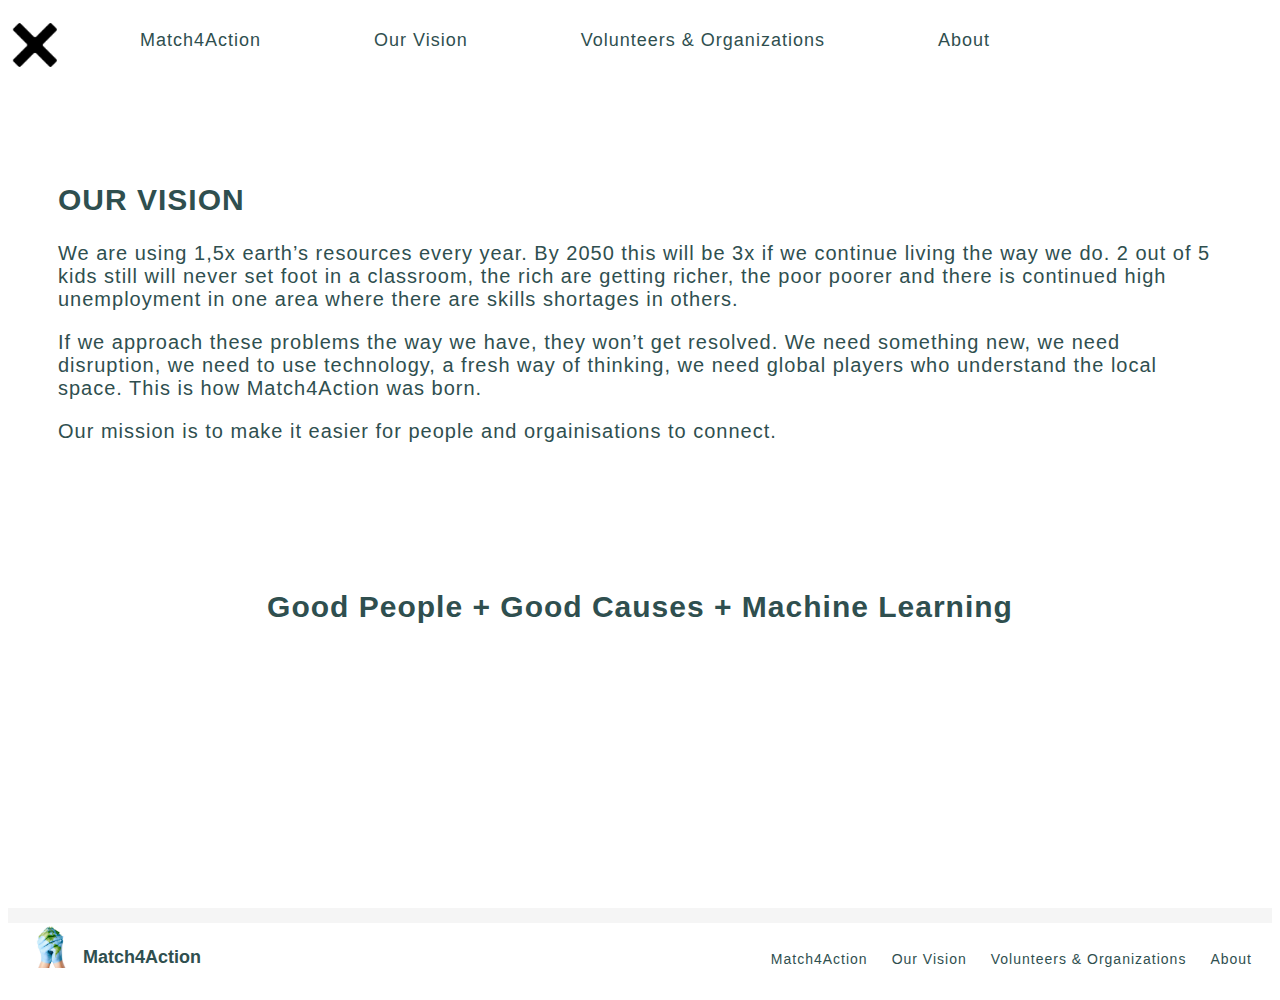
<file: ourvision.html>
<!DOCTYPE html>
<html lang="en">
  <head>
    <meta charset="utf-8">
    <meta name="description" content="Match4Action - Matching good people to good causes">
    <title>Match4Action - Matching good people to good causes</title>
    <!-- Necessary meta tags for responsive -->
    <meta http-equiv="X-UA-Compatible" content="IE=edge">
    <meta name="viewport" content="width=device-width, initial-scale=1">
    
    <link rel="stylesheet" href="styles/normalize.css">
    <link rel="stylesheet" href="styles/slick.css">
    <link rel="stylesheet" href="styles/slick-theme.css"> 
    <link rel="stylesheet" href="styles/style_ourvision.css">
  </head>

  <body>
    <header class="header-top">
      <nav class="navigationheader">
        <button class="menutoggler" id="cross"> <img id="resize" src="images/cross.png"></button>
        <button class="menutoggler" id="hamburger"> <img id="resize" src="images/hamburger1.png"></button>
        <ul class="mainnavigation" id="main_menu">
          <li class="navigationlink"> <a href="index.html"> Match4Action </a> </li>
          <li class="navigationlink"> <a href="ourvision.html"> Our Vision </a> </li>
          <li class="navigationlink"> <a href="volunteers.html"> Volunteers & Organizations </a> </li>
          <li class="navigationlink"> <a href="about.html"> About </a> </li>
        </ul> 
      </nav>      
    </header>

  <div class="ourvision"> 
    <h2>OUR VISION</h2>
    <p>We are using 1,5x earth’s resources every year. By 2050 this will be 3x if we continue living the way we do. 2 out of 5 kids still will never set foot in a classroom, the rich are getting richer, the poor poorer and there is continued high unemployment in one area where there are skills shortages in others. </p>
    <p>If we approach these problems the way we have, they won’t get resolved. We need something new, we need disruption, we need to use technology, a fresh way of thinking, we need global players who understand the local space. This is how Match4Action was born.</p>
    <p>Our mission is to make it easier for people and orgainisations to connect.</p>
    <p id="claim"> Good People + Good Causes + Machine Learning</p> 
  </div>

  <footer>
    <img id="logo" src="images/hands.png">
    <h4> <a id="match4action" href="index.html"> Match4Action </a></h4>
    <div>
      <nav class="navigationend">
        <ul>
          <li class="navigationfooter"> <a href="index.html"> Match4Action </a> </li>
          <li class="navigationfooter"> <a href="ourvision.html"> Our Vision </a> </li>
          <li class="navigationfooter"> <a href="volunteers.html"> Volunteers & Organizations </a> </li>
          <li class="navigationfooter" > <a href="about.html"> About </a> </li>
        </ul> 
      </nav>     
    </div>
  </footer>

  <script src="http://ajax.googleapis.com/ajax/libs/jquery/2.1.3/jquery.min.js"></script>
  <script src="scripts/jquery-3.2.1.min.js"></script>
  <script src="scripts/slick.min.js"></script>
  <script src="scripts/script.js"></script>

  </body>
</html>
</file>
<file: styles/style_ourvision.css>
/* Set box-sizing to border-box for all elements */
html {
  box-sizing: border-box;
}
/* Play nicely with other components */
*, *:before, *:after {
  box-sizing: inherit;
}

body{
  font-family: sans-serif;  
}

header {
  overflow: auto; 
  font-family: sans-serif;  
  background-color: white;
  position: fixed;
  top: 0;
  left: 0;
  right: 0;
  z-index: 1;
}

/* Apply the same rules to both header and footer */

header a,
footer a {
  text-decoration: none;
  color: #2F4F4F;
}

header a:hover,
footer a:hover {
  text-decoration: underline;
}

/*hamburger menu*/

.navigationheader{
  margin: 20px 150px 0 0;
}

.menutoggler {
  float: left;
  position: fixed;
  font-size: 18px;
  padding: 0 10px 10px 10px;
  background-color: transparent;
  border: none;
  outline: none;
}

#resize{
  width: 50px;
  height: auto;
}

.mainnavigation {
  display: flex; 
  justify-content: space-between;
  padding: 0 130px; 
  background-color: white;
}

.navigationlink {
  font-size: 18px;
  letter-spacing: 1px;  
  text-decoration: none;
  padding: 10px 10px;
  list-style-type: none;
  text-align: center;
}

@media screen and (max-width: 1100px) {
  .navigationlink {
    font-size: 14px;
  }
}

@media screen and (max-width: 900px) {
  .navigationlink {
    font-size: 10px;
  }
  .mainnavigation{
    padding: 0;
    padding-left: 100px;
  }
}

@media screen and (max-width: 600px) {
  .mainnavigation{
    padding-left: 70px;
  }
}


/* main text w background pic */

.ourvision{
  padding: 150px 50px 100px 50px;
  overflow: auto;
  font-size: 20px;
  letter-spacing: 1px;  
  color: #2F4F4F;
  height: 500px;
  height: 100vh;
}

#claim{
  font-size: 30px;
  font-weight: bold; 
  text-align: center;
  padding-top: 10%;
  color: #2F4F4F;
}

@media screen and (max-width: 1000px) {
  #claim {
    font-size: 20px;
  }
}

@media screen and (max-width: 600px) {
  .ourvision {
    font-size: 16px;
    padding: 100px 40px;
    height: 90vh;
  }
}

/* footer */

footer{  
  overflow: auto;
  font-size: 18px;
  background-color: white;
  border-top: 15px solid #F5F5F5;
}

h4{
  float: left;
}

.navigationend{
  padding: 10px;
  float: right;
}

.navigationfooter {
  float: left;
  display: inline;
  font-size: 14px;
  letter-spacing: 1px; 
  margin-left: 1em;
  margin-right: 10px;
}

#logo{
  width: 45px;
  height: 45px;
  float: left;
  margin: 0 10px 0 20px;
}

@media screen and (max-width: 1000px) {
  .navigationfooter {
    display: none;
  }
}
</file>
